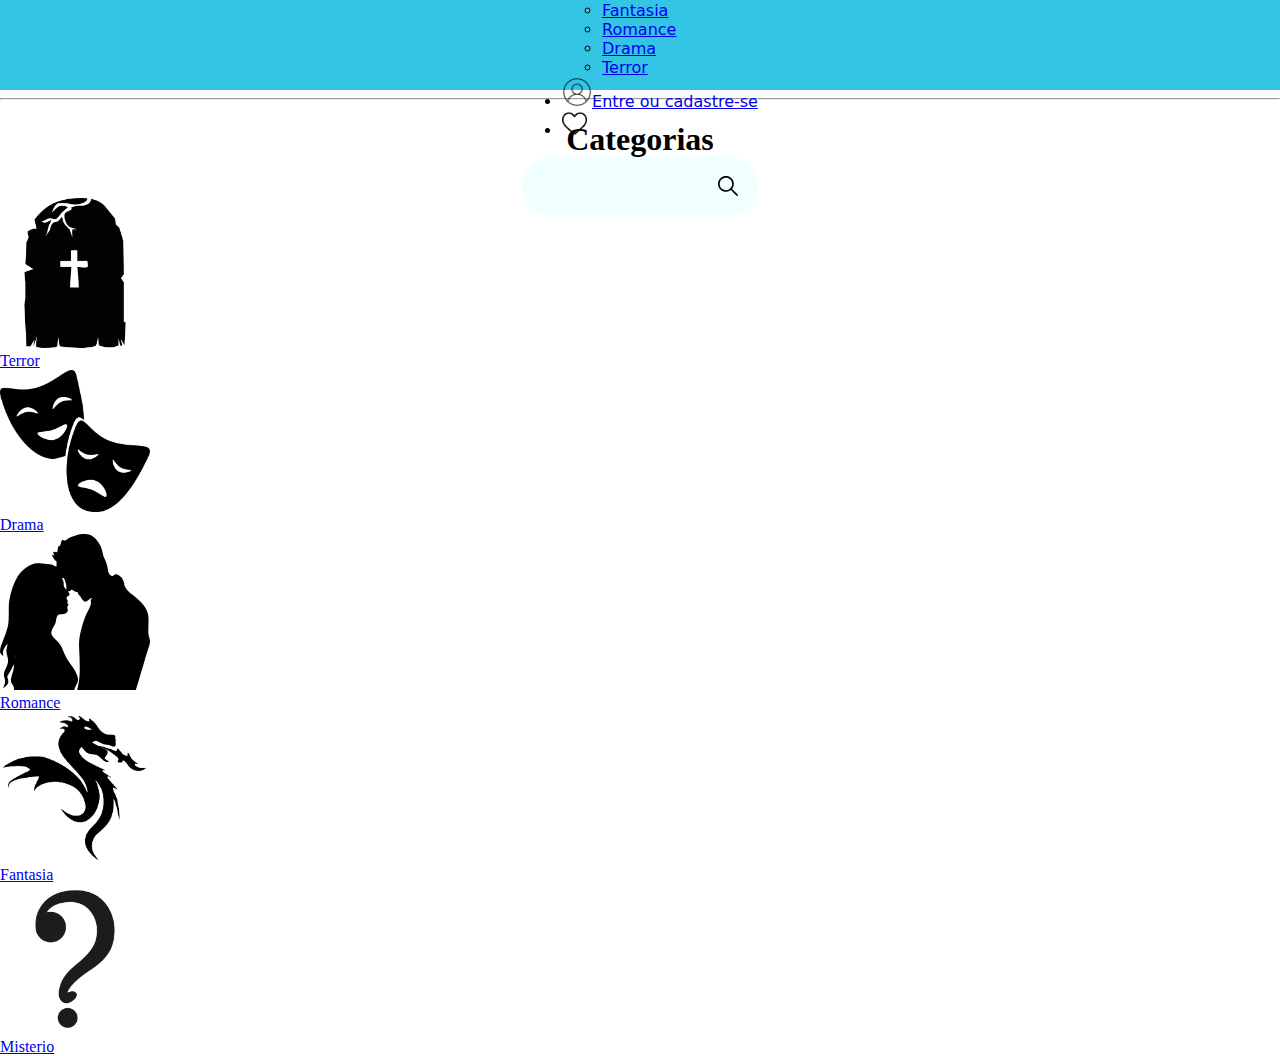
<file: MrBook/index.html>
<!DOCTYPE html>
<html lang="pt-br">
<head>
    <meta charset="UTF-8">
    <meta http-equiv="X-UA-Compatible" content="IE=edge">
    <meta name="viewport" content="width=device-width, initial-scale=1.0">
    <title>Magic Books</title>
    <!-- CSS only -->
    <link href="https://cdn.jsdelivr.net/npm/bootstrap@5.2.1/dist/css/bootstrap.min.css" rel="stylesheet" integrity="sha384-iYQeCzEYFbKjA/T2uDLTpkwGzCiq6soy8tYaI1GyVh/UjpbCx/TYkiZhlZB6+fzT" crossorigin="anonymous">
    <link rel="stylesheet" href="style.css">
</head>
<body>
    <nav class="navbar navbar-expand-lg nbar ">
        <div class="container-fluid">
            <img src="img/logo.png" alt="logo" width="50px">
          <a class="navbar-brand text-dark p-3 " href="index.html">Magic Books</a>
          
          <button class="navbar-toggler" type="button" data-bs-toggle="collapse" data-bs-target="#navbarSupportedContent" aria-controls="navbarSupportedContent" aria-expanded="false" aria-label="Toggle navigation">
            <span class="navbar-toggler-icon"></span>
          </button>
          <div class="collapse navbar-collapse" id="navbarSupportedContent">
            <ul class="navbar-nav me-auto mb-2 mb-lg-0">
              <li class="nav-item">
                <a class="nav-link active text-end text-dark" aria-current="page" href="index.html">Início</a>
              </li>
              <li class="nav-item dropdown">
                <a class="nav-link dropdown-toggle text-dark" href="#" role="button" data-bs-toggle="dropdown" aria-expanded="false">
                  Categorias
                </a>
                <ul class="dropdown-menu text-dark">
                  <li><a class="dropdown-item" href="misterio.html">Mistério</a></li>
                  <li><a class="dropdown-item" href="fantasia.html">Fantasia</a></li>
                  <li><a class="dropdown-item" href="romance.html">Romance</a></li>
                  <li><a class="dropdown-item" href="drama.html">Drama</a></li>
                  <li><a class="dropdown-item" href="terror.html">Terror</a></li>
                </ul>
                <li class="nav-item">
                  <a class="nav-link text-dark " href="#"><img src="img/perfil.png" alt="perfil" width="30px">Entre ou cadastre-se</a>
                </li>
                <li class="nav-item">
                  <a class="nav-link text-dark " href="amei.html"><img src="img/coracao.png" alt="amei" width="25px"></a>
                </li>
            </div>
              <div class="search-box">
                <input type="text" class="search-txt" placeholder="O que você procura?">
                <a href="#" class="search-btn">
                <img src="img/loupe.svg" class="lupa" alt="Lupa" height="20" width="20"></a>
              </div>
          </div>
      </nav>
      <!--Carrosel-->
      


      <!--Categorias-->
      <hr>
      <div class="center">
        <h1>Categorias</h1>
      </div>
      <br>
      <div class="container text-center">
        <div class="row row-cols-1 row-cols-sm-2 row-cols-md-4 row-cols-md-5">
          <div class="col ">
            <a href="terror.html"><img src="img/terror.png" alt="Terror" width="150px"><br>Terror</a>
          </div>
          <div class="col">
            <a href="drama.html"><img src="img/drama.png" alt="Drama" width="150px"><br>Drama</a>
            </div>
          <div class="col">
            <a href="romance.html"><img src="img/romance.svg" alt="Romance" width="150px"><br>Romance</a>
          </div>
          <div class="col">
            <a href="romance.html"><img src="img/Dragão.png" alt="Fantasia" width="150px"><br>Fantasia</a>
          </div>
          <div class="col">
            <a href="romance.html"><img src="img/misterio.png" width="150px"><br>Misterio</a>
          </div>
        </div>
      </div>
    <!-- JavaScript Bundle with Popper -->
    <script src="https://cdn.jsdelivr.net/npm/bootstrap@5.2.1/dist/js/bootstrap.bundle.min.js" integrity="sha384-u1OknCvxWvY5kfmNBILK2hRnQC3Pr17a+RTT6rIHI7NnikvbZlHgTPOOmMi466C8" crossorigin="anonymous"></script>
</body>
</html>
</file>
<file: MrBook/style.css>
body{
    margin: 0;
    padding: 0;
    height: 100vh;
    width: 100vw;
}

.center{
    text-align: center;
}

.logo{
    font-size: 20px;
    text-transform: uppercase;
    letter-spacing: 4px;
    margin-left: 5px;
}
   
.nbar{
    display: flex;
    justify-content: space-around;
    align-items: center;
    font-family: system-ui, -apple-system, helvetica, arial sans-serif;
    background: #34C5E4;
    height: 10vh;
    
}

.search-box{
    top: 50%;
    left: 50%;
    background: azure;
    height: 40px;
    padding: 10px;
    border-radius: 40px;
    display: flex;
    justify-content: space-between;
    align-items: center;
}
.search-txt{
    border: none;
    background: none;
    outline: none;
    padding: 0;
    color: #000000;
    font-size: 16px;
    line-height: 40px;
    width: 0;
    transition: 0.5s;
}

::-webkit-input-placeholder{
    color: #36454f;
}

.search-btn{
    width: 40px;
    height: 40px;
    border-radius: 50%;
    background: azure;
    display: flex;
    justify-content: center;
    align-items: center;
    transition: 0.5s;
}
.search-box:hover > .search-txt{
    width: 240px;
    padding: 0 6px;
}
.search-box:hover > .search-btn{
    background: azure;

}
.lupa{
    color: azure
}

@import url('https://fonts.googleapis.com/css2?family=Open+Sans&display=swap');
</file>
